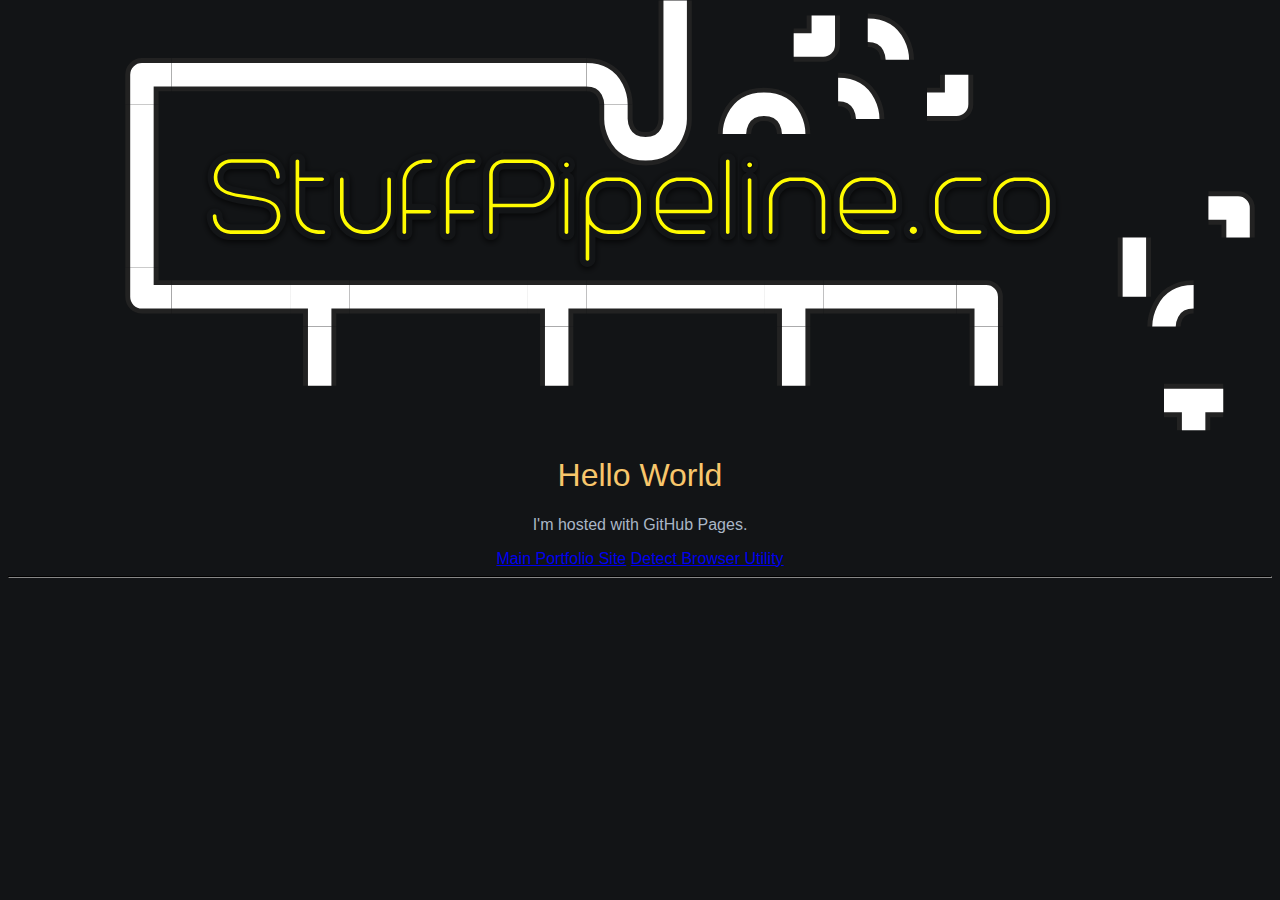
<file: index.html>
<!DOCTYPE html>
<html>
<head>
        <title>StuffPipeline Files</title>
        <style type="text/css">
          body {
            margin-top: 0;
          }
        :root {
          color: #aab7c6;
          background-color: #121416;
          font-family: sans-serif;
          text-align: center;
          margin-top: 0;
        }
        header {
          text-align: center;
        }
        hr {
          outline-color: #333;
          border-color: #333;
        }
        h1, h2, h3, h4 {
          font-weight: normal;
          color: #f8c66b;
        }
        </style>
</head>
<body>
  <header>
    <a href="/"><img src="img/logo_curves.svg" width="100%" alt="logo"></a>
  </header>
<h1>Hello World</h1>
<p>I'm hosted with GitHub Pages.</p>
<a href="http://ethan.mastersof.solutions/">Main Portfolio Site</a>
<a href="detectbrowser.html">Detect Browser Utility</a>
<hr>

</body>
</html>
</file>
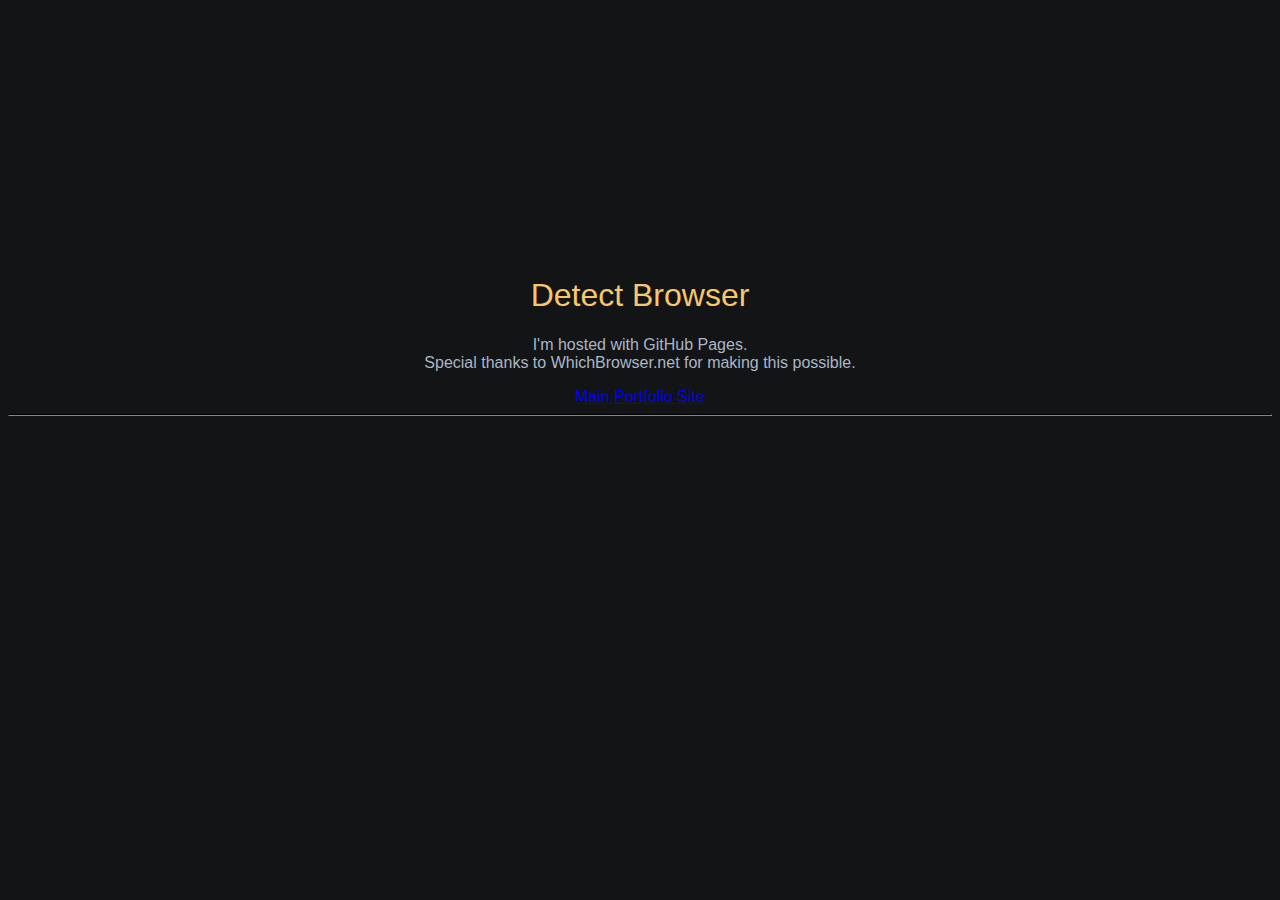
<file: detectbrowser.html>
<!DOCTYPE html>
<html>
<head>
        <title>StuffPipeline Files</title>
        <style type="text/css">
        :root {
          color: #aab7c6;
          background-color: #121416;
          font-family: sans-serif;
          text-align: center;
          margin-top: 20%;
        }
        hr {
          outline-color: #333;
          border-color: #333;
        }
        h1, h2, h3, h4 {
          font-weight: normal;
          color: #f8c66b;
        }
        </style>
</head>
<body>
<h1>Detect Browser</h1>
<p>I'm hosted with GitHub Pages.
<br>Special thanks to WhichBrowser.net for making this possible.
</p>
<a href="http://ethan.mastersof.solutions/">Main Portfolio Site</a>
<hr>
<code id="wb-result"></code>
<script src="js/whichbrowsercall.js"></script>
<script id="wb-runner" type="text/javascript">
  loadAPI();
  window.setTimeout(function(){
    var wb = new WhichBrowser();
  document.getElementById("wb-result").textContent = JSON.stringify(wb.toJSON());
  }
    , 1000);
  </script>
</body>
</html>
</file>
